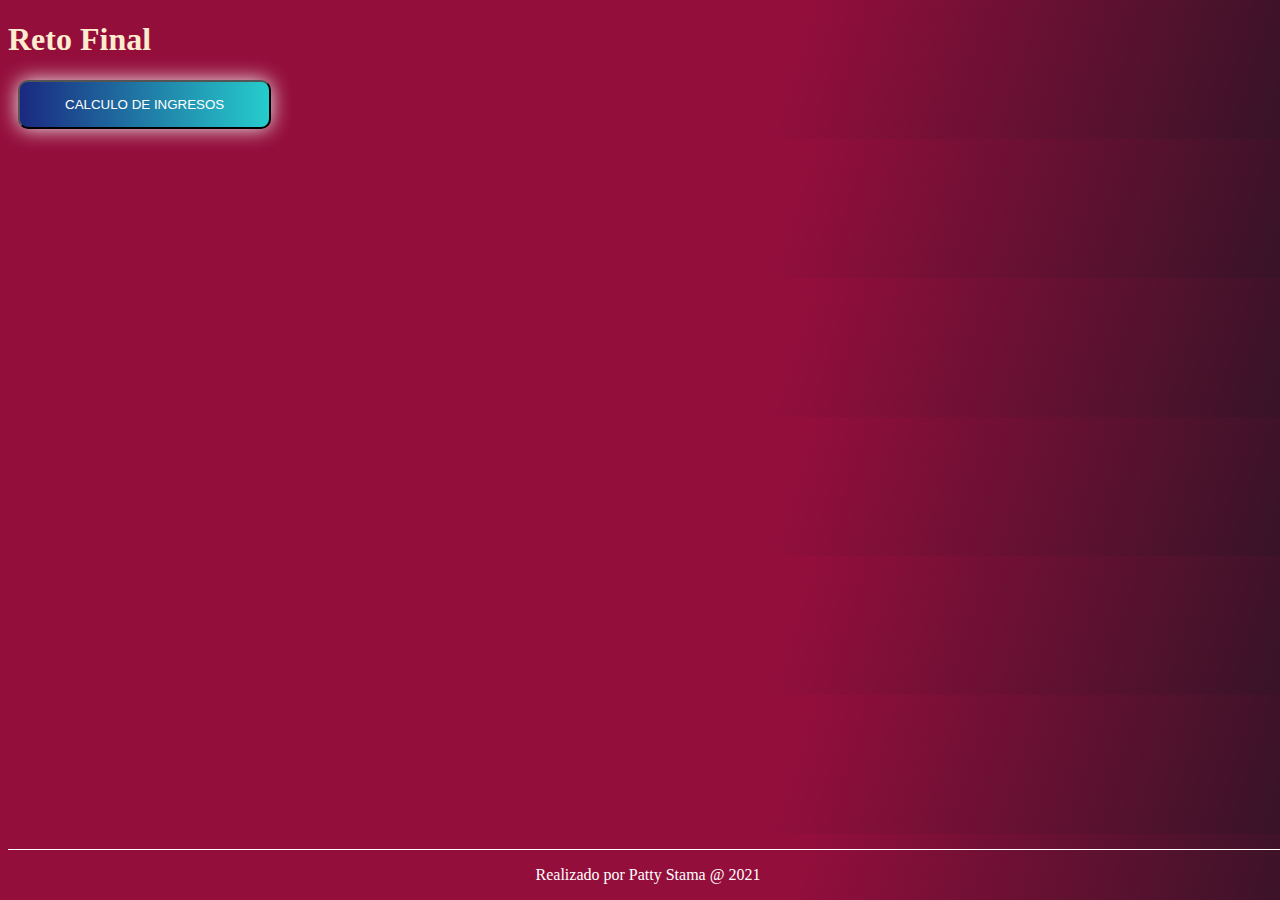
<file: index.html>
<!DOCTYPE html>
<html lang="en">
<head>
    <meta charset="UTF-8">
    <meta http-equiv="X-UA-Compatible" content="IE=edge">
    <meta name="viewport" content="width=  , initial-scale=1.0">
    <title>Directorio</title>
    <link rel="stylesheet" href="./css/estilo.css">
</head>
<body>
    <h1>Reto Final</h1>
    <button><a href="./ingresos.html">Calculo de ingresos</a></button>

</body>
<footer>
    <p> Realizado por Patty Stama @ 2021</p>
</footer>

</html>
</file>
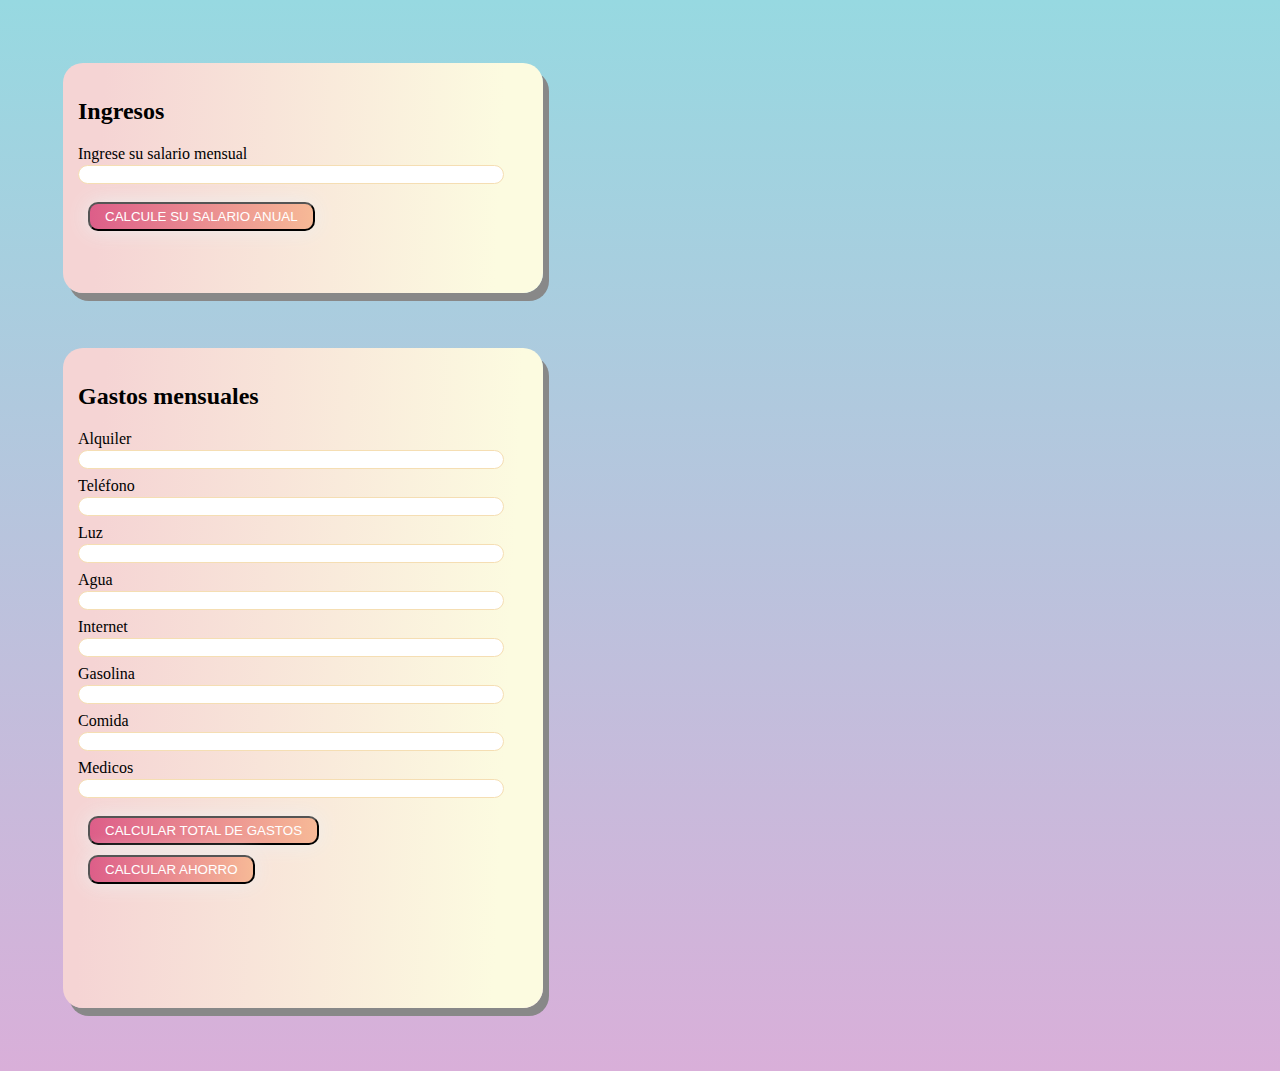
<file: ingresos.html>
<!DOCTYPE html>
<html lang="en">
<head>
    <meta charset="UTF-8">
    <meta http-equiv="X-UA-Compatible" content="IE=edge">
    <meta name="viewport" content="width=device-width, initial-scale=1.0">
    <title>Ingresos</title>
    <link rel="stylesheet" href="./estilo_ingresos.css">
</head>
<body>
    
    <section class="main-container">
        <div class="ingresos-container">
            <h2>Ingresos</h2>
            <form>
                <label for="Inputmensual">Ingrese su salario mensual</label>
                <input type="number" id="Inputmensual"/>
                <button type="button" class="btn-salanual" onclick="calcularSalarioanual()">Calcule su salario anual</button>
                <h4 id="inganual"></h4>
            </form>
        </div>
    
        <div class="gastos-container">
            <h2>Gastos mensuales</h2>
            <form>
                <label for="Inputcasa">Alquiler </label>
                <input type="number" id="Inputcasa"/>
                <label for="Inputcel">Teléfono </label>
                <input type="number" id="Inputcel"/>
                <label for="Inputluz">Luz </label>
                <input type="number" id="Inputluz"/>
                <label for="Inputwater">Agua </label>
                <input type="number" id="Inputwater"/>
                <label for="Inputinter">Internet </label>
                <input type="number" id="Inputinter"/>
                <label for="Inputgas">Gasolina </label>
                <input type="number" id="Inputgas"/>
                <label for="Inputfood">Comida </label>
                <input type="number" id="Inputfood"/>
                <label for="Inputmed">Medicos </label>
                <input type="number" id="Inputmed"/>
                <button type="button" class="btn-gastos" onclick="calcularGastos()">Calcular total de gastos</button>
                <button type="button" class="btn-gastos" onclick="sobramensual()">Calcular ahorro</button> 
                <h5 id="gastoscal"></h5>
                <p id="endeudamiento"></p>
            </form>
        </div>
    </section>
    <script src="./ingresos.js"></script>
</body>
</html>
</file>
<file: css/estilo.css>
body{
    background-image: linear-gradient( 106.9deg,  rgba(148,14,60,1) 60.9%, rgba(3,22,27,1) 122.3% );;
}

h1{
    color: blanchedalmond;
}

button{
       background-image: linear-gradient(to right, #1A2980 0%, #26D0CE  51%, #1A2980  100%);
       margin: 10px;
       padding: 15px 45px;
       text-align: center;
       text-transform: uppercase;
       transition: 0.5s;
       background-size: 200% auto;
       color: white;            
       box-shadow: 0 0 20px #eee;
       border-radius: 10px;
       display: block;
}

button:hover {
       background-position: right center; /* change the direction of the change here */
       
}

a{
    text-decoration: none;
    color: #fff;
}

footer{
    position: absolute;
    bottom: 0;
    color: white;
    text-align: center;
    border-top: white 1px solid;
    width: 100%;
}
</file>
<file: estilo_ingresos.css>
body{
    background-color: #D9AFD9;
    background-image: linear-gradient(0deg, #D9AFD9 0%, #97D9E1 100%);

}

.main-container{
    display: flexbox;
    flex-direction: row;
    flex-wrap: wrap;
    justify-content: center;
    align-content: center;
    width: 450px;
    height: auto;
    text-align: left;
    max-width: 950px;
    min-width: 320px;
}

.ingresos-container{
    margin: 55px 55px 55px 55px;
    width: 100%;
    height: 200px;
    background-image: linear-gradient( 92.7deg,  rgba(245,212,212,1) 8.5%, rgba(252,251,224,1) 90.2% );
    border-radius: 20px;
    box-shadow: 6px 8px #888888;
    padding: 15px;
}

.gastos-container{
    width: 100%;
    height: 630px;
    background-image: linear-gradient( 92.7deg,  rgba(245,212,212,1) 8.5%, rgba(252,251,224,1) 90.2% );
    margin: 55px 55px 55px 55px;   
    border-radius: 20px;
    box-shadow: 6px 8px #888888;
    padding: 15px;
}

input{
    width: 420px;
    border-radius: 10px;
    border: 1px solid wheat;
    margin-bottom: 8px;
    margin-top: 2px;
}

p{
    font-weight: bold;
}

button{
    background-image: linear-gradient(to right, #DD5E89 0%, #F7BB97  51%, #DD5E89  100%);
    margin: 10px;
    padding: 5px 15px;
    text-align: center;
    text-transform: uppercase;
    transition: 0.5s;
    background-size: 200% auto;
    color: white;            
    box-shadow: 0 0 20px #eee;
    border-radius: 10px;
    display: block;
 }

 button:hover {
   background-position: right center; /* change the direction of the change here */
   color: #fff;
   text-decoration: none;
 }
</file>
